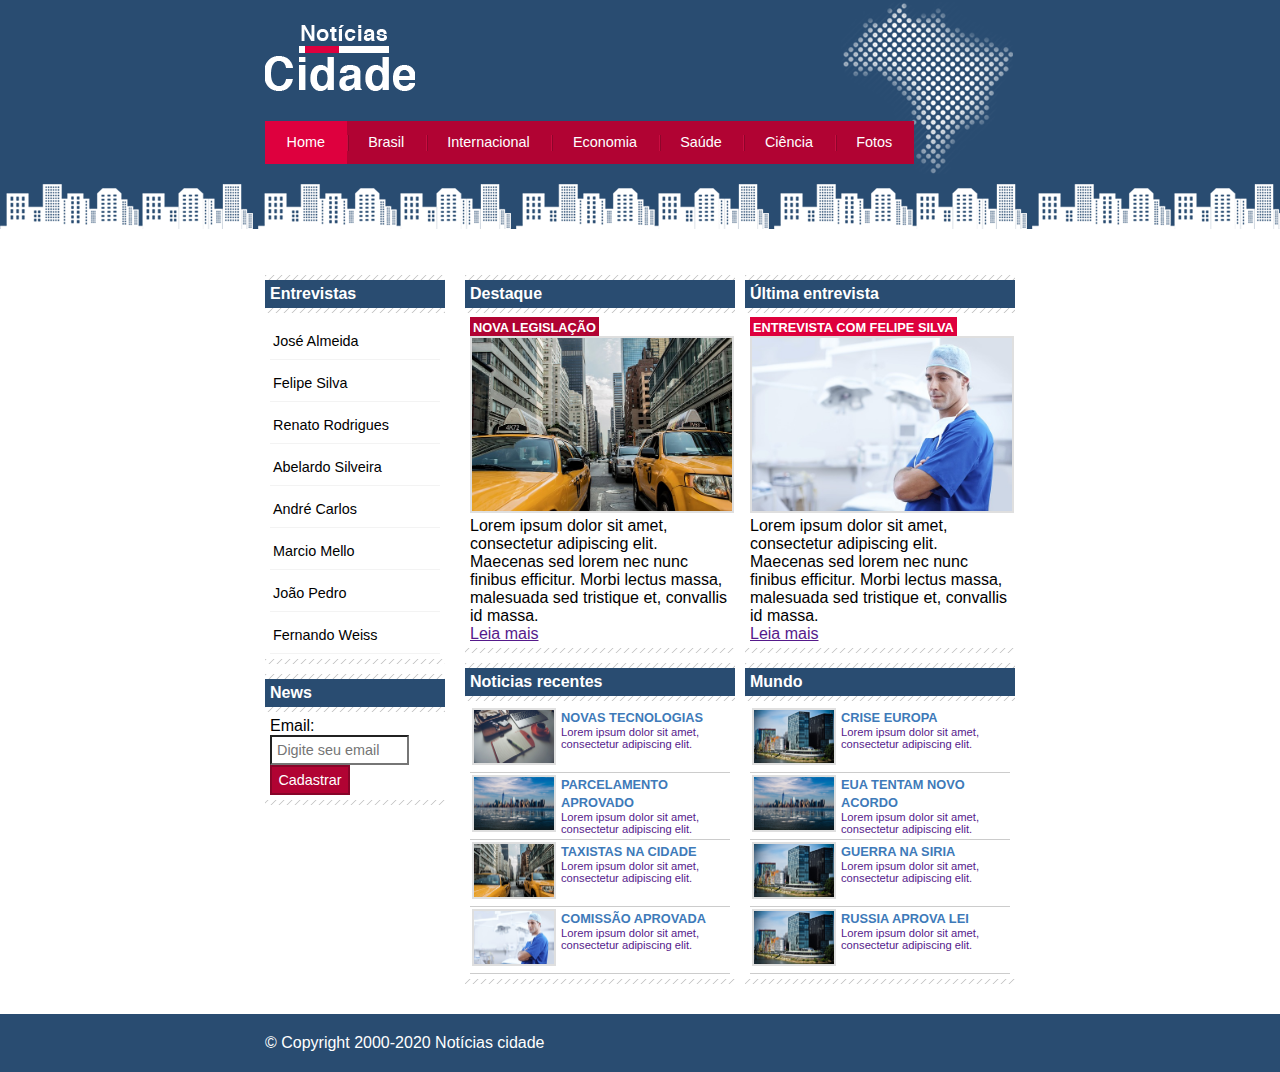
<file: index.html>
<!DOCTYPE html>

<html>

	<head>
		<meta charset="utf-8">
		<title>Noticias cidade</title>
		<link rel="stylesheet" type="text/css" href="CSS/estilo.css">
	</head>

	<body id="tres-colunas" class="home">
		<div id="container"> <!--inicio container-->
			
			<div id="topo"> <!--inicio da navegação topo-->
				<h1 class="logo">Notícias cidades</h1>

				<ul id="navegacao">
					<li class="primeiro">
						<a id="home" href="index.html">Home</a>
					</li>
					<li>
						<a id="brasil" href="brasil.html">Brasil</a>
					</li>
					<li>
						<a id="internacional" href="internacional.html">Internacional</a>
					</li>
					<li>
						<a id="economia" href="economia.html">Economia</a>
					</li>
					<li>
						<a id="saude" href="saude.html">Saúde</a>
					</li>
					<li>
						<a id="ciencia" href="ciencia.html">Ciência</a>
					</li>
					<li>
						<a id="fotos" href="fotos.html">Fotos</a>
					</li>
				</ul>
			</div> <!--fim topo-->

			<div id="conteudo"> <!--inicio conteudo-->
				<div id="primario">

					<div class="caixa destaque">
						<h2>Destaque</h2>
						<div class="caixa-conteudo">
							<h3>Nova legislação</h3>
							<img src="imagens/taxi.jpg" width="100%">
							<p>
								Lorem ipsum dolor sit amet, consectetur adipiscing elit. Maecenas sed lorem nec nunc finibus efficitur. Morbi lectus massa, malesuada sed tristique et, convallis id massa.
							</p>
							<a href="">Leia mais</a>
						</div>

					</div>

					<div class="caixa">
						<h2>Noticias recentes</h2>
						<div class="caixa-conteudo">
							<ul id="lista-noticias">
								<li>
									<a href="">
										<img src="imagens/tecnologia.jpg" width="80">
										<h3>Novas tecnologias</h3>
										<p>Lorem ipsum dolor sit amet, consectetur adipiscing elit.</p>
									</a>
								</li>
								<li>
									<a href="">
										<img src="imagens/cidade.jpg" width="80">
										<h3>Parcelamento aprovado</h3>
										<p>Lorem ipsum dolor sit amet, consectetur adipiscing elit.</p>
									</a>
								</li>
								<li>
									<a href="">
										<img src="imagens/taxi.jpg" width="80">
										<h3>taxistas na cidade</h3>
										<p>Lorem ipsum dolor sit amet, consectetur adipiscing elit.</p>
									</a>
								</li>
								<li>
									<a href="">
										<img src="imagens/doutor.jpg" width="80">
										<h3>Comissão aprovada</h3>
										<p>Lorem ipsum dolor sit amet, consectetur adipiscing elit.</p>
									</a>
								</li>
							</ul>

						</div>

					</div>
				
				</div>

				<div id="secundario"> <!--começo secundario-->
					<div class="caixa entrevista">
						<h2>Última entrevista</h2>
						<div class="caixa-conteudo">
							<h3>Entrevista com Felipe Silva</h3>
							<img src="imagens/doutor.jpg" width="100%">
							<p>
								Lorem ipsum dolor sit amet, consectetur adipiscing elit. Maecenas sed lorem nec nunc finibus efficitur. Morbi lectus massa, malesuada sed tristique et, convallis id massa.
							</p>
							<a href="">Leia mais</a>
						</div>
					</div>

					<div class="caixa">
						<h2>Mundo</h2>
						<div class="caixa-conteudo">
							<ul id="lista-noticias">
								<li>
									<a href="">
										<img src="imagens/mundo.jpg" width="80">
										<h3>Crise Europa</h3>
										<p>Lorem ipsum dolor sit amet, consectetur adipiscing elit.</p>
									</a>
								</li>
								<li>
									<a href="">
										<img src="imagens/cidade.jpg" width="80">
										<h3>EUA tentam novo acordo</h3>
										<p>Lorem ipsum dolor sit amet, consectetur adipiscing elit.</p>
									</a>
								</li>
								<li>
									<a href="">
										<img src="imagens/mundo.jpg" width="80">
										<h3>Guerra na Siria</h3>
										<p>Lorem ipsum dolor sit amet, consectetur adipiscing elit.</p>
									</a>
								</li>
								<li>
									<a href="">
										<img src="imagens/mundo.jpg" width="80">
										<h3>Russia aprova lei</h3>
										<p>Lorem ipsum dolor sit amet, consectetur adipiscing elit.</p>
									</a>
								</li>
							</ul>
						</div>
					</div>
				</div> <!--fim secundario-->
				
				<div id="lateral"> <!-- inicio barra lateral-->
					<div class="caixa">
						<h2>Entrevistas</h2>
						<div class="caixa-conteudo">
							<ul>
								<li>
									<a href="">José Almeida</a>
								</li>
								<li>
									<a href="">Felipe Silva</a>
								</li>
								<li>
									<a href="">Renato Rodrigues</a>
								</li>
								<li>
									<a href="">Abelardo Silveira</a>
								</li>
								<li>
									<a href="">André Carlos</a>
								</li>
								<li>
									<a href="">Marcio Mello</a>
								</li>
								<li>
									<a href="">João Pedro</a>
								</li>
								<li>
									<a href="">Fernando Weiss</a>
								</li>
							</ul>
						</div>
					</div>

					<div class="caixa">
						<h2>News</h2>
						<div class="caixa-conteudo">
							<form>
								<div>
									<label>Email:</label>
									<input type="text" name="email" id="email" placeholder="Digite seu email">
								</div>
								<div>
									<input class="submit" type="submit" value="Cadastrar">
								</div>
							</form>
						</div>
					</div>

				</div> <!-- fim barra lateral-->

			</div> <!--fim conteudo-->

		</div> <!--fim container-->

		<div id="container-rodape">
			<div id="rodape">
				&copy; Copyright 2000-2020 Notícias cidade
			</div>
		</div>

	</body>

</html>
</file>
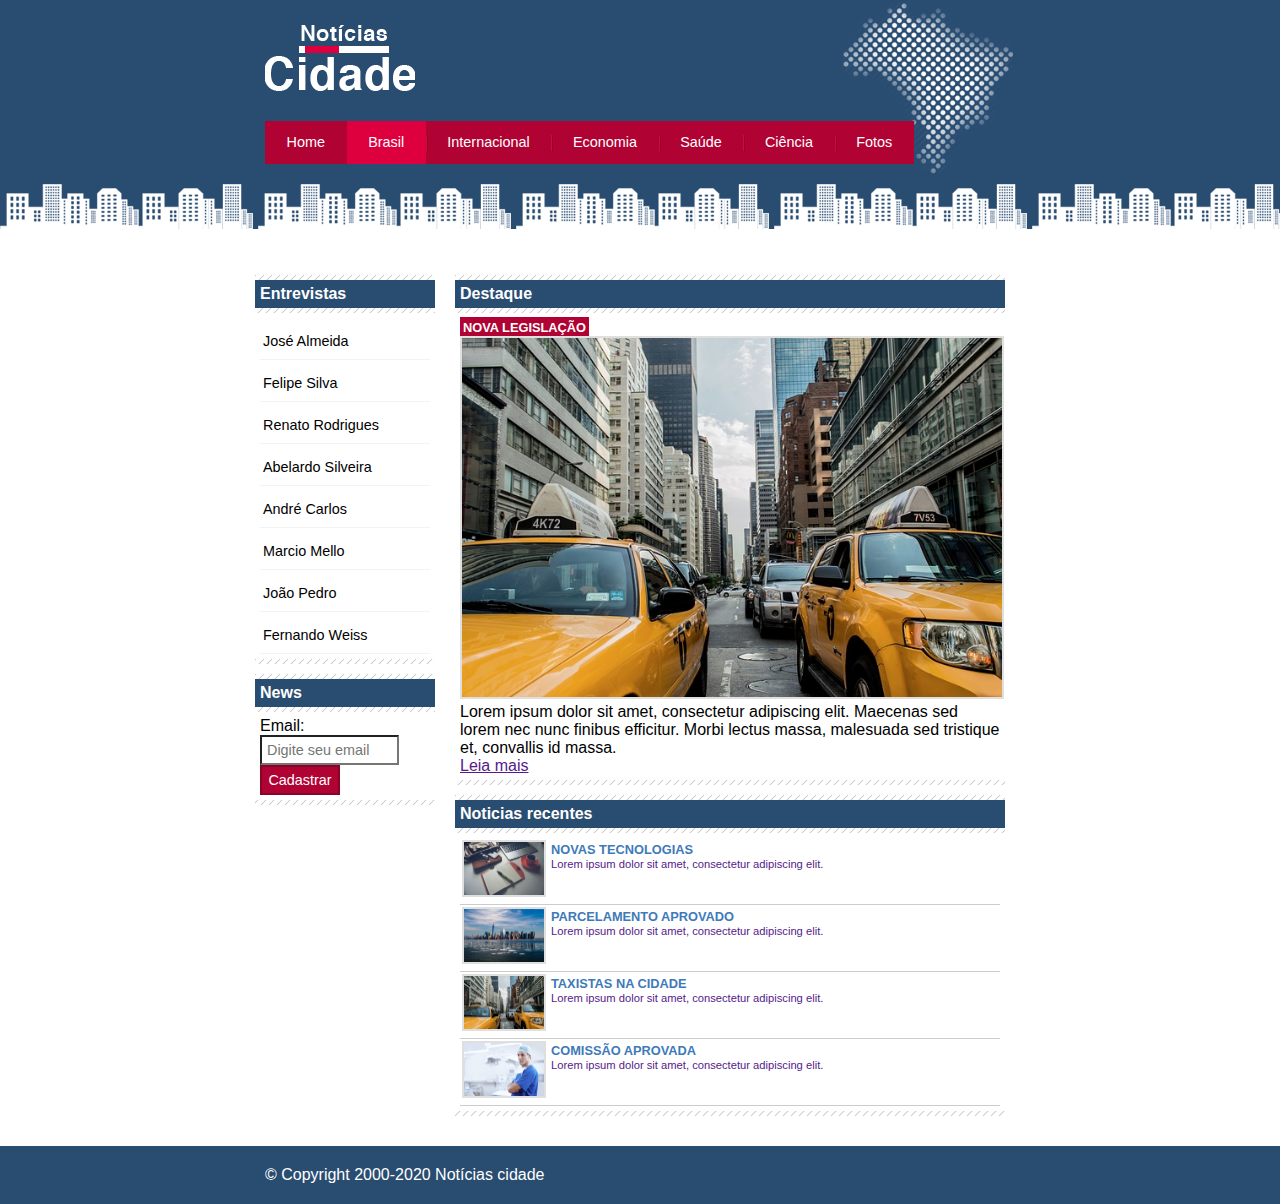
<file: brasil.html>
<!DOCTYPE html>

<html>

	<head>
		<meta charset="utf-8">
		<title>Noticias cidade</title>
		<link rel="stylesheet" type="text/css" href="CSS/estilo.css">
	</head>

	<body id="duas-colunas" class="brasil">
		<div id="container"> <!--inicio container-->
			
			<div id="topo"> <!--inicio da navegação topo-->
				<h1 class="logo">Notícias cidades</h1>

				<ul id="navegacao">
					<li class="primeiro">
						<a id="home" href="index.html">Home</a>
					</li>
					<li>
						<a id="brasil" href="brasil.html">Brasil</a>
					</li>
					<li>
						<a id="internacional" href="internacional.html">Internacional</a>
					</li>
					<li>
						<a id="economia" href="economia.html">Economia</a>
					</li>
					<li>
						<a id="saude" href="saude.html">Saúde</a>
					</li>
					<li>
						<a id="ciencia" href="ciencia.html">Ciência</a>
					</li>
					<li>
						<a id="fotos" href="fotos.html">Fotos</a>
					</li>
				</ul>
			</div> <!--fim topo-->

			<div id="conteudo"> <!--inicio conteudo-->
				<div id="primario">

					<div class="caixa destaque">
						<h2>Destaque</h2>
						<div class="caixa-conteudo">
							<h3>Nova legislação</h3>
							<img src="imagens/taxi.jpg" width="100%">
							<p>
								Lorem ipsum dolor sit amet, consectetur adipiscing elit. Maecenas sed lorem nec nunc finibus efficitur. Morbi lectus massa, malesuada sed tristique et, convallis id massa.
							</p>
							<a href="">Leia mais</a>
						</div>

					</div>

					<div class="caixa">
						<h2>Noticias recentes</h2>
						<div class="caixa-conteudo">
							<ul id="lista-noticias">
								<li>
									<a href="">
										<img src="imagens/tecnologia.jpg" width="80">
										<h3>Novas tecnologias</h3>
										<p>Lorem ipsum dolor sit amet, consectetur adipiscing elit.</p>
									</a>
								</li>
								<li>
									<a href="">
										<img src="imagens/cidade.jpg" width="80">
										<h3>Parcelamento aprovado</h3>
										<p>Lorem ipsum dolor sit amet, consectetur adipiscing elit.</p>
									</a>
								</li>
								<li>
									<a href="">
										<img src="imagens/taxi.jpg" width="80">
										<h3>taxistas na cidade</h3>
										<p>Lorem ipsum dolor sit amet, consectetur adipiscing elit.</p>
									</a>
								</li>
								<li>
									<a href="">
										<img src="imagens/doutor.jpg" width="80">
										<h3>Comissão aprovada</h3>
										<p>Lorem ipsum dolor sit amet, consectetur adipiscing elit.</p>
									</a>
								</li>
							</ul>

						</div>

					</div>
				
				</div>

	
				
				<div id="lateral"> <!-- inicio barra lateral-->
					<div class="caixa">
						<h2>Entrevistas</h2>
						<div class="caixa-conteudo">
							<ul>
								<li>
									<a href="">José Almeida</a>
								</li>
								<li>
									<a href="">Felipe Silva</a>
								</li>
								<li>
									<a href="">Renato Rodrigues</a>
								</li>
								<li>
									<a href="">Abelardo Silveira</a>
								</li>
								<li>
									<a href="">André Carlos</a>
								</li>
								<li>
									<a href="">Marcio Mello</a>
								</li>
								<li>
									<a href="">João Pedro</a>
								</li>
								<li>
									<a href="">Fernando Weiss</a>
								</li>
							</ul>
						</div>
					</div>

					<div class="caixa">
						<h2>News</h2>
						<div class="caixa-conteudo">
							<form>
								<div>
									<label>Email:</label>
									<input type="text" name="email" id="email" placeholder="Digite seu email">
								</div>
								<div>
									<input class="submit" type="submit" value="Cadastrar">
								</div>
							</form>
						</div>
					</div>

				</div> <!-- fim barra lateral-->

			</div> <!--fim conteudo-->

		</div> <!--fim container-->

		<div id="container-rodape">
			<div id="rodape">
				&copy; Copyright 2000-2020 Notícias cidade
			</div>
		</div>

	</body>

</html>
</file>
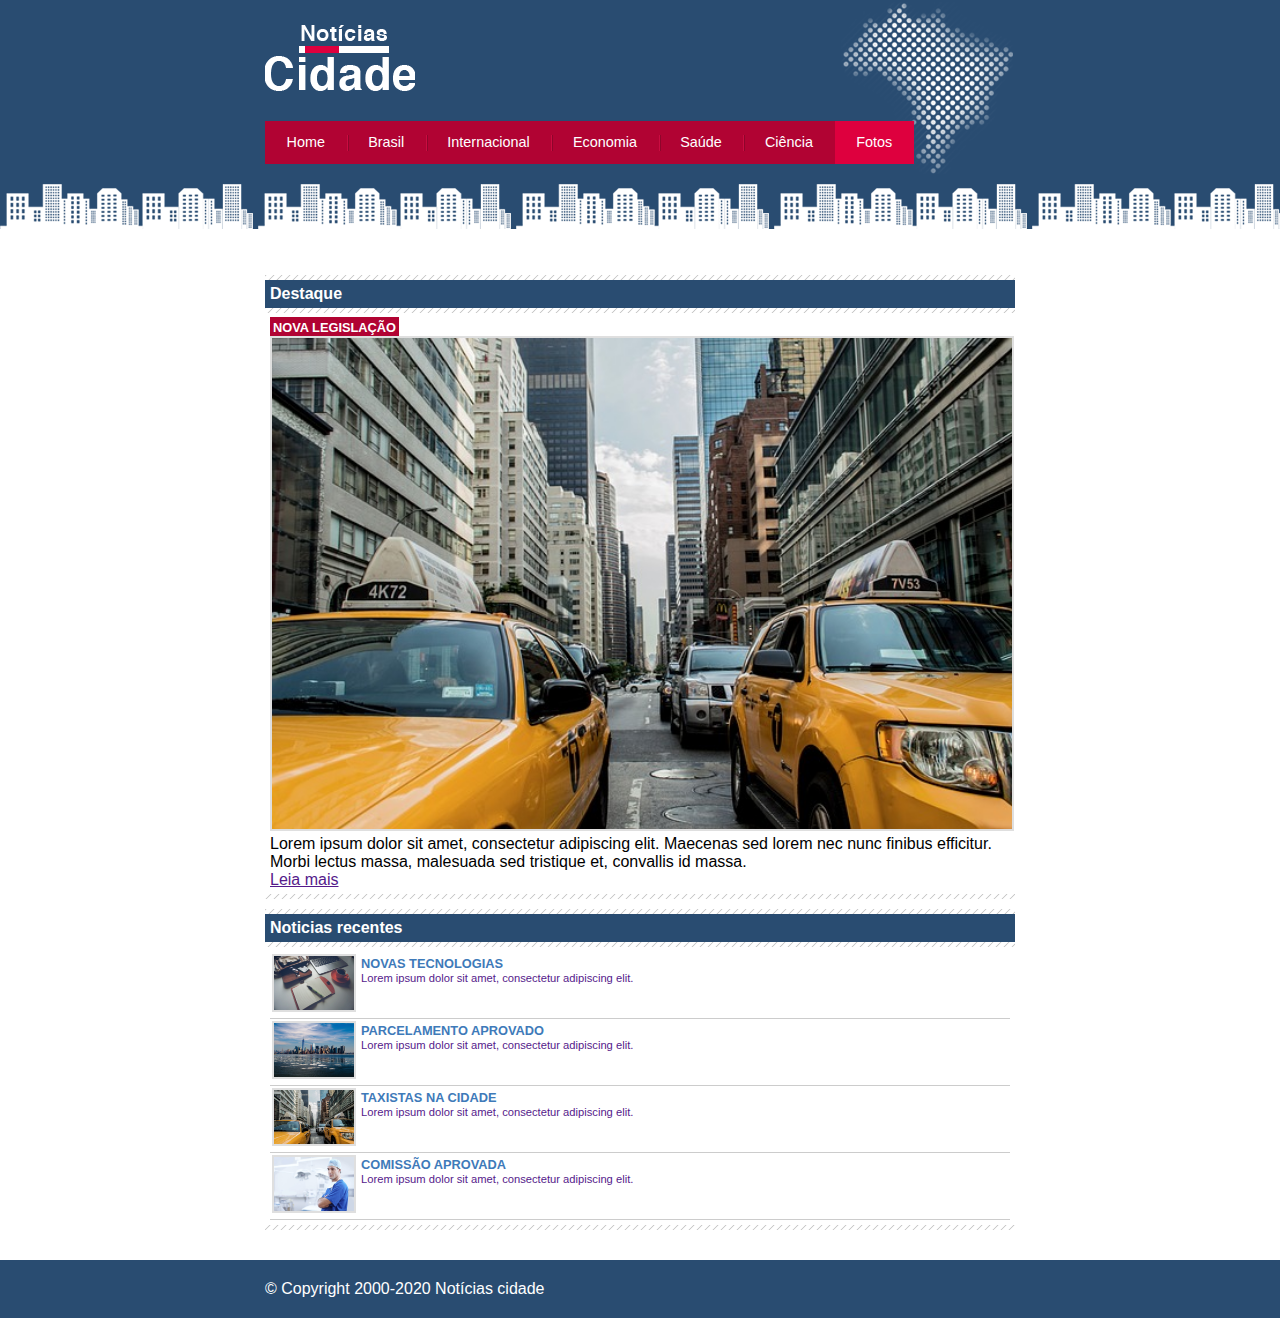
<file: fotos.html>
<!DOCTYPE html>

<html>

	<head>
		<meta charset="utf-8">
		<title>Noticias cidade</title>
		<link rel="stylesheet" type="text/css" href="CSS/estilo.css">
	</head>

	<body id="uma-coluna" class="fotos">
		<div id="container"> <!--inicio container-->
			
			<div id="topo"> <!--inicio da navegação topo-->
				<h1 class="logo">Notícias cidades</h1>

				<ul id="navegacao">
					<li class="primeiro">
						<a id="home" href="index.html">Home</a>
					</li>
					<li>
						<a id="brasil" href="brasil.html">Brasil</a>
					</li>
					<li>
						<a id="internacional" href="internacional.html">Internacional</a>
					</li>
					<li>
						<a id="economia" href="economia.html">Economia</a>
					</li>
					<li>
						<a id="saude" href="saude.html">Saúde</a>
					</li>
					<li>
						<a id="ciencia" href="ciencia.html">Ciência</a>
					</li>
					<li>
						<a id="fotos" href="fotos.html">Fotos</a>
					</li>
				</ul>
			</div> <!--fim topo-->

			<div id="conteudo"> <!--inicio conteudo-->
				<div id="primario">

					<div class="caixa destaque">
						<h2>Destaque</h2>
						<div class="caixa-conteudo">
							<h3>Nova legislação</h3>
							<img src="imagens/taxi.jpg" width="100%">
							<p>
								Lorem ipsum dolor sit amet, consectetur adipiscing elit. Maecenas sed lorem nec nunc finibus efficitur. Morbi lectus massa, malesuada sed tristique et, convallis id massa.
							</p>
							<a href="">Leia mais</a>
						</div>

					</div>

					<div class="caixa">
						<h2>Noticias recentes</h2>
						<div class="caixa-conteudo">
							<ul id="lista-noticias">
								<li>
									<a href="">
										<img src="imagens/tecnologia.jpg" width="80">
										<h3>Novas tecnologias</h3>
										<p>Lorem ipsum dolor sit amet, consectetur adipiscing elit.</p>
									</a>
								</li>
								<li>
									<a href="">
										<img src="imagens/cidade.jpg" width="80">
										<h3>Parcelamento aprovado</h3>
										<p>Lorem ipsum dolor sit amet, consectetur adipiscing elit.</p>
									</a>
								</li>
								<li>
									<a href="">
										<img src="imagens/taxi.jpg" width="80">
										<h3>taxistas na cidade</h3>
										<p>Lorem ipsum dolor sit amet, consectetur adipiscing elit.</p>
									</a>
								</li>
								<li>
									<a href="">
										<img src="imagens/doutor.jpg" width="80">
										<h3>Comissão aprovada</h3>
										<p>Lorem ipsum dolor sit amet, consectetur adipiscing elit.</p>
									</a>
								</li>
							</ul>

						</div>

					</div>
				
				</div>


			</div> <!--fim conteudo-->

		</div> <!--fim container-->

		<div id="container-rodape">
			<div id="rodape">
				&copy; Copyright 2000-2020 Notícias cidade
			</div>
		</div>

	</body>

</html>
</file>
<file: CSS/estilo.css>
*{
	margin: 0;
	padding: 0;
}

body{
	font-family: "Trebuchet MS", Helvetica, sans-serif;
	background: #fff url('../imagens/fundo.png') repeat-x;
}

#container{
	width: 750px;
	margin: 0 auto;
}

#topo{
	height: 250px;
	background: url('../imagens/detalhe-topo.png') no-repeat right top;
	padding-top: 25px;
}

.logo{
	width: 150px;
	height: 66px;
	background: url('../imagens/logo.png') no-repeat center;
	text-indent: -1000px;
}

ul{
	margin: 0;
	padding: 0;
	list-style: none;
}

#topo ul{
	background: #b10333;
	margin-top: 30px;
	float: left;
}

#topo ul li{
	float: left;
}

#topo ul li a{
	font-size: 0.9em;
	display: block;
	padding: 0.5em 1.5em;
	line-height: 2em;
	color: white;
	text-decoration: none;
	background: url('../imagens/divisor.png') no-repeat left;
}

#topo ul .primeiro a{
	background: none;
}

#topo ul li a:hover{
	color: #69001d;
}

body.home #navegacao a#home,
body.brasil #navegacao a#brasil,
body.internacional #navegacao a#internacional,
body.economia #navegacao a#economia,
body.saude #navegacao a#saude,
body.ciencia #navegacao a#ciencia,
body.fotos #navegacao a#fotos{
	color: white;
	background: #de003e;
	cursor: text;
}

#conteudo{
	background: #f5f5f5;
}

#lateral{
	width: 180px;
	float: left;
	margin: 0 0 20px -750px;
}

#tres-colunas #primario{
	width: 270px;
	float: left;
	margin: 0 0 20px 200px;
}

#duas-colunas #primario{
	width: 550px;
	float: left;
	margin: 0 0 20px 190px;
}

#uma-coluna #primario{
	width: 750px;
	float: left;
	margin-bottom: 20px;
}

#secundario{
	width: 270px;
	float: left;
	margin: 0 10px;
	margin: 0 0 20px 10px;
}

.caixa{
	margin: 0 0 10px 0;
	padding: 5px 0 5px 0;
	background: #f3f3f3 url(../imagens/fundo-caixa.png);
}

h2{
	font-size: 1em;
	background: #294c71;
	color: white;
	padding: 5px;
}

.caixa-conteudo{
	background: #fff;
	padding: 5px;
	margin-top: 5px;
}

#lateral ul li{
	margin-top: 5px;
}

#lateral ul li a{
	font-size: 0.9em;
	padding: 3px;
	display: block;
	line-height: 30px;
	color: black;
	text-decoration: none;
	border-bottom: 1px solid #f3f3f3;
}

#lateral ul li a:hover{
	color: #a1a1a1;
	background: #f9f9f9 url('../imagens/marcador.png') no-repeat left center;
	padding-left: 20px;
}

label{
	display: block;
	cursor: pointer;
}

input{
	padding: 5px;
	width: 125px;
	font-size: 0.9em;
	background-color: #fff;
}

input.submit{
	width: 80px;
	padding: 5px;
	color: #fff;
	border: 2px solid #870529;
	background-color: #b10333;
}

img{
	border: 2px solid #dfdfdf;
}

img.img-principal{
	width: 98%;
	border: 3px solid #dfdfdf;
}

h3{
	font-size: 0.8em;
	text-transform: uppercase;
	display: inline;
	padding: 3px;
}

.destaque h3{
	background: #b10333;
	color: #fff;
}

.entrevista h3{
	background: #de003c;
	color: #fff;
}

#lista-noticias li{
	padding: 2px;
	border-bottom: 1px solid #ccc;
	height: 62px; 
}

#lista-noticias li a img{
	float: left;
	margin-right: 5px;
}

#lista-noticias li a{
	text-decoration: none;
}

#lista-noticias li a h3{
	font-size: 0.8em;
	padding: 0;
	color: #3e7ab9;
}

#lista-noticias li a p{
	font-size: 0.7em;
}

#lista-noticias li:hover{
	background: #eee;
	cursor: pointer;
}

#container-rodape{
	clear: both;
	background: #294c71;
	padding: 20px;
}

#rodape{
	width: 750px;
	margin: 0 auto;
	color: #fff;
}
</file>
